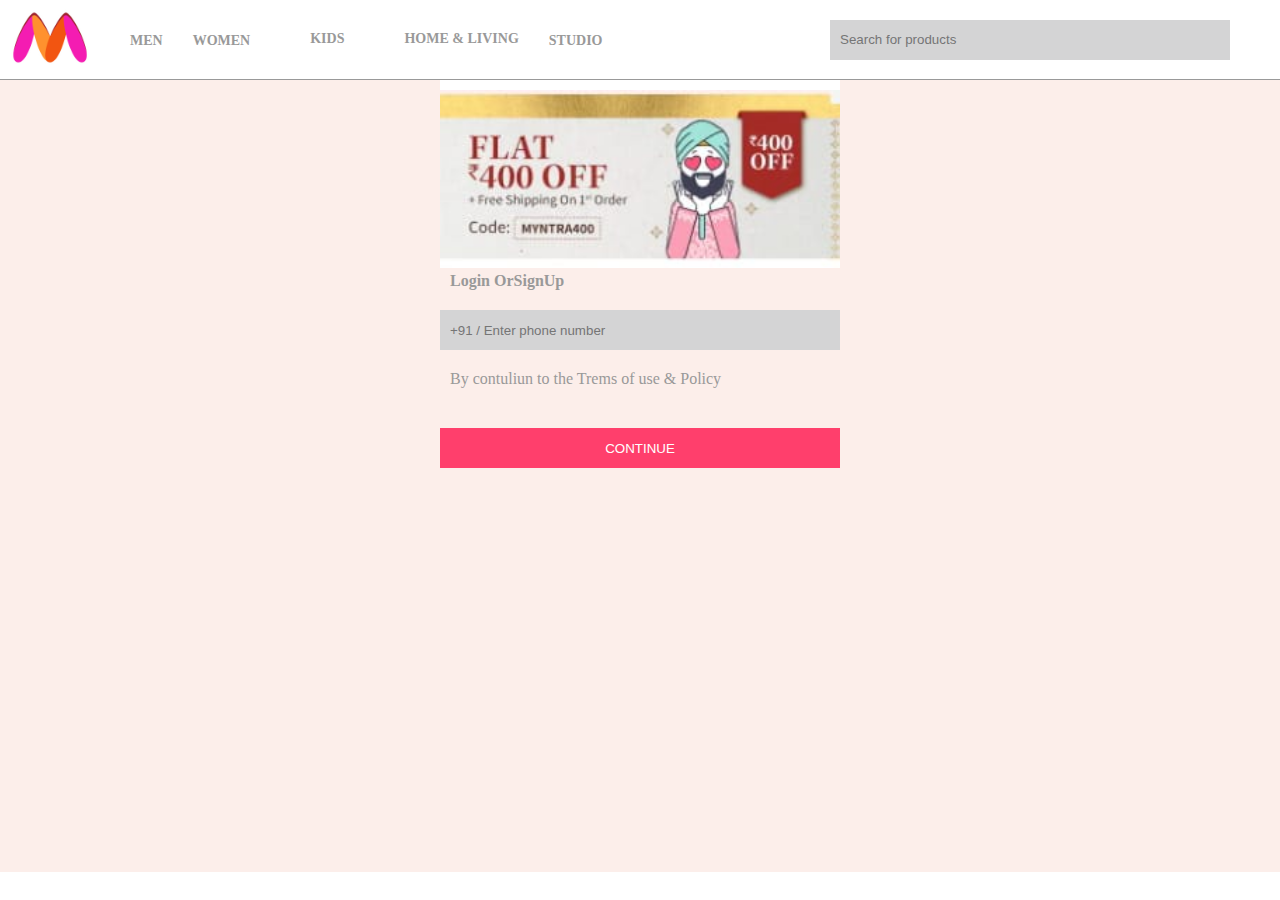
<file: Login.html>
<!DOCTYPE html>
<html lang="en">
<head>
    <meta charset="UTF-8">
    <meta name="viewport" content="width=device-width, initial-scale=1.0">
    <title>myntra Login</title>
    <link rel="stylesheet" href="Login.css">
    <link rel="stylesheet" href="https://cdnjs.cloudflare.com/ajax/libs/font-awesome/6.5.1/css/all.min.css" integrity="sha512-DTOQO9RWCH3ppGqcWaEA1BIZOC6xxalwEsw9c2QQeAIftl+Vegovlnee1c9QX4TctnWMn13TZye+giMm8e2LwA==" crossorigin="anonymous" referrerpolicy="no-referrer" />

</head>
<body>
    <div class="navbar">
        <div class="img">
        <a href="index.html"><img src="./logo.png"  alt="Myntra logo" width="100px"></a>
        <ul>
            <li><a href="#">MEN</li></a>
            <li><a href="#">WOMEN</li></a>
            <li><a href="#"></li>KIDS</a>
            <li><a href="#"></li>HOME & LIVING</a>
            <li><a href="#">STUDIO</li></a>

        </ul>
    </div>
    <div class="form">
        <input type="text" placeholder="Search for products">
        <div class="icons">
            <i class="fa-regular fa-heart"></i>
            <i class="fa-solid fa-bag-shopping"></i>
        </div>
    </div>
    </div>
    <div class="hero">
        <div class="form-page">
            <img src="./ddd.jpg" alt="">
            <h4>Login <span>Or</span>SignUp</h4>
            <input type="number" placeholder="+91 / Enter phone number">
            <p>By contuliun to the Trems of use & Policy</p>
            <button>CONTINUE</button>
        </div>
    </div>
</body>
</html>
</file>
<file: Login.css>
.img img{
    width: 100px;
}
*{
    margin: 0; padding: 0;
    box-sizing: border-box;
    list-style: none;
    text-decoration: none;
}
.navbar{
    width:100% ;
    height: 80px;

   display: flex;
   align-items: center;
   justify-content: space-between;
   border-bottom: 1px solid #999;


}
.img{
    display: flex;
    align-items: center;
}
ul{
    display: flex;
    gap: 30px;
    margin-left: 30px;
    
}
.form{
    display: flex;
    margin-right: 30px;
}
input{
    margin-right: 20px;
    width: 400px;
    height: 40px;
    border: none;
    background-color: #D4D4D5;
    padding-left: 10px;
}
.icon{
    display: flex;
    align-items: center;
    gap: 20px;

}
a{
    color: #999;
    font-weight: bold;
    font-size: 14px;
}
.hero{
    background-color:#FCEEEA;
    width: 100%;
    height: 88vh;
}
.form-page{
    width: 400px;
    margin: 0 auto;

}
.form-page img{
    width: 100%;
    padding-top: 10px;
    background: #fff;
}
button{
 background: #ff3f6c ;
 width: 100%;
 height: 40px;
 margin-top: 20px;
 border: none;
 margin-bottom: 20px;
 color: #fff;
}
h4{
    margin-bottom: 20px;
    margin-left: 10px;
    color: #999;
}
p{
    margin-top: 20px;
    margin-bottom: 20px;
    margin-left: 10px;
    color: #999;
}
</file>
